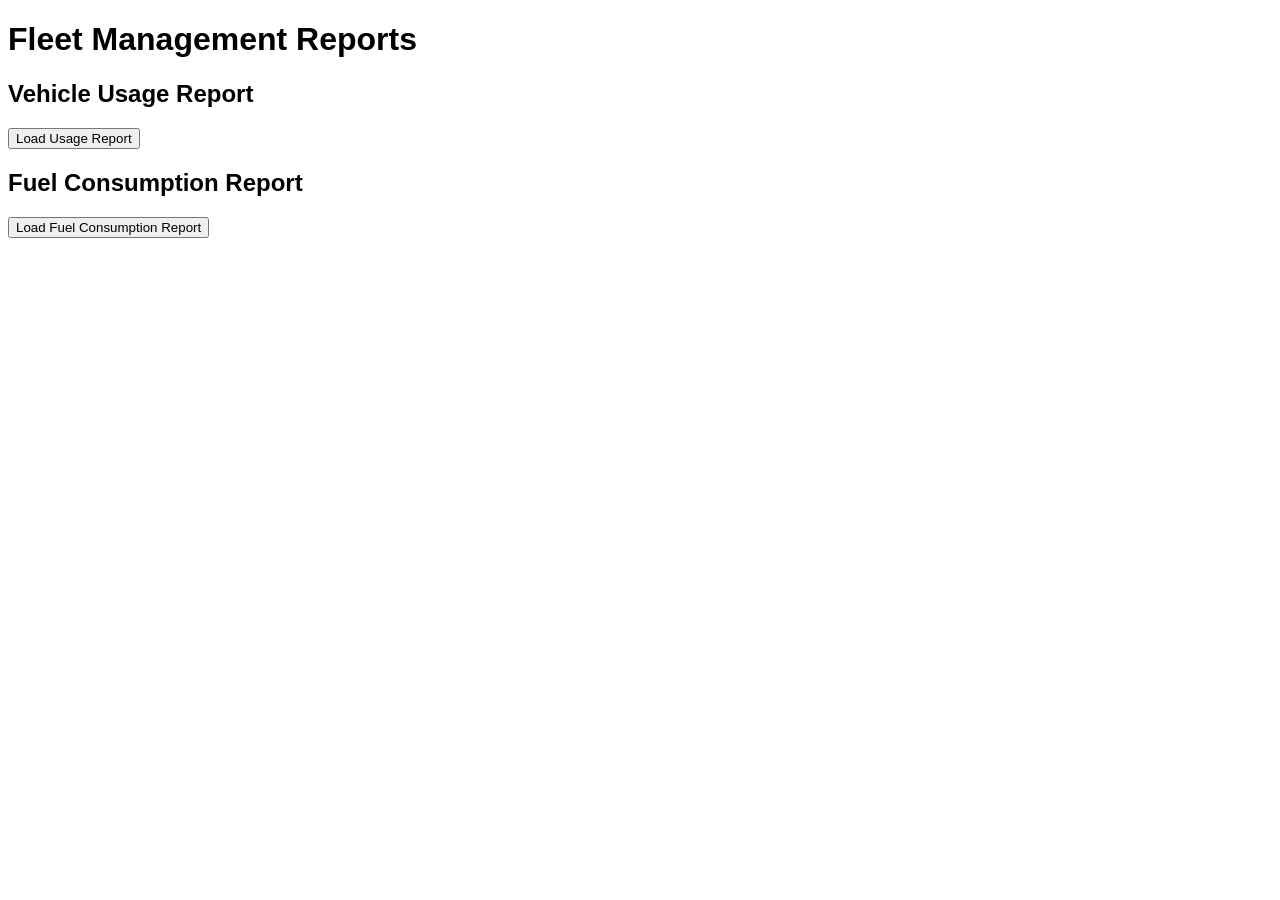
<file: Software/Frontend/src/reporting/index.html>
<!DOCTYPE html>
<html lang="en">
<head>
    <meta charset="UTF-8">
    <meta name="viewport" content="width=device-width, initial-scale=1.0">
    <title>Fleet Management - Reporting</title>
    <style>
        body { font-family: Arial, sans-serif; }
        table { width: 100%; border-collapse: collapse; margin-top: 20px; }
        th, td { border: 1px solid #ddd; padding: 8px; }
        th { background-color: #f2f2f2; }
    </style>
</head>
<body>
    <h1>Fleet Management Reports</h1>
    
    <h2>Vehicle Usage Report</h2>
    <button onclick="fetchUsageReport()">Load Usage Report</button>
    <table id="usageReport" style="display:none;">
        <thead>
            <tr>
                <th>Vehicle ID</th>
                <th>Model</th>
                <th>Total Maintenance Cost</th>
                <th>Maintenance Count</th>
            </tr>
        </thead>
        <tbody></tbody>
    </table>

    <h2>Fuel Consumption Report</h2>
    <button onclick="fetchFuelReport()">Load Fuel Consumption Report</button>
    <table id="fuelReport" style="display:none;">
        <thead>
            <tr>
                <th>Vehicle ID</th>
                <th>Model</th>
                <th>Fuel Consumption (L/100km)</th>
            </tr>
        </thead>
        <tbody></tbody>
    </table>

    <script>
        async function fetchUsageReport() {
            const response = await fetch('http://localhost:5000/api/reports/usage');
            const data = await response.json();
            const tbody = document.querySelector('#usageReport tbody');
            tbody.innerHTML = '';
            data.forEach(item => {
                const row = `<tr>
                    <td>${item.vehicleId}</td>
                    <td>${item.model}</td>
                    <td>${item.totalMaintenanceCost}</td>
                    <td>${item.maintenanceCount}</td>
                </tr>`;
                tbody.innerHTML += row;
            });
            document.getElementById('usageReport').style.display = 'table';
        }

        async function fetchFuelReport() {
            const response = await fetch('http://localhost:5000/api/reports/fuel');
            const data = await response.json();
            const tbody = document.querySelector('#fuelReport tbody');
            tbody.innerHTML = '';
            data.forEach(item => {
                const row = `<tr>
                    <td>${item.vehicleId}</td>
                    <td>${item.model}</td>
                    <td>${item.fuelConsumption}</td>
                </tr>`;
                tbody.innerHTML += row;
            });
            document.getElementById('fuelReport').style.display = 'table';
        }
    </script>
</body>
</html>
</file>
